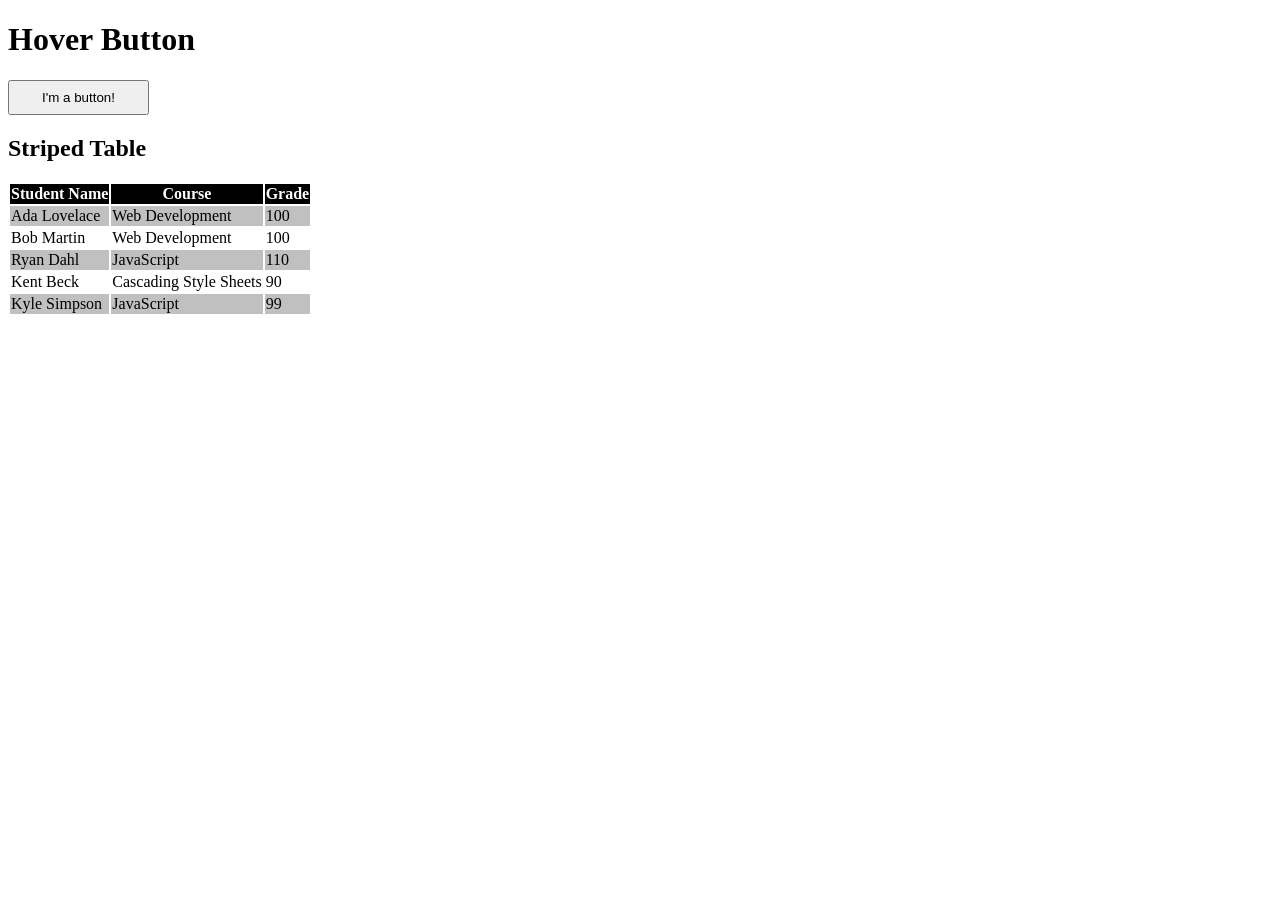
<file: css-pseudo-classes/index.html>
<!doctype html>
<html lang="en">
  <head>
    <meta charset="UTF-8" />
    <meta name="viewport" content="width=device-width, initial-scale=1.0" />
    <link rel="stylesheet" href="styles.css" />
    <title>pseudo-classes</title>
  </head>
  <body>
    <div>
      <h1>Hover Button</h1>
      <button>I'm a button!</button>
    </div>
    <div>
      <h2>Striped Table</h2>
    </div>
    <div>
      <table class="Students-Grades">
        <thead>
          <tr>
            <th>Student Name</th>
            <th>Course</th>
            <th>Grade</th>
          </tr>
        </thead>
        <tbody>
          <tr>
            <td>Ada Lovelace</td>
            <td>Web Development</td>
            <td>100</td>
          </tr>
          <tr>
            <td>Bob Martin</td>
            <td>Web Development</td>
            <td>100</td>
          </tr>
          <tr>
            <td>Ryan Dahl</td>
            <td>JavaScript</td>
            <td>110</td>
          </tr>
          <tr>
            <td>Kent Beck</td>
            <td>Cascading Style Sheets</td>
            <td>90</td>
          </tr>
          <tr>
            <td>Kyle Simpson</td>
            <td>JavaScript</td>
            <td>99</td>
          </tr>
        </tbody>
      </table>
    </div>
  </body>
</html>
</file>
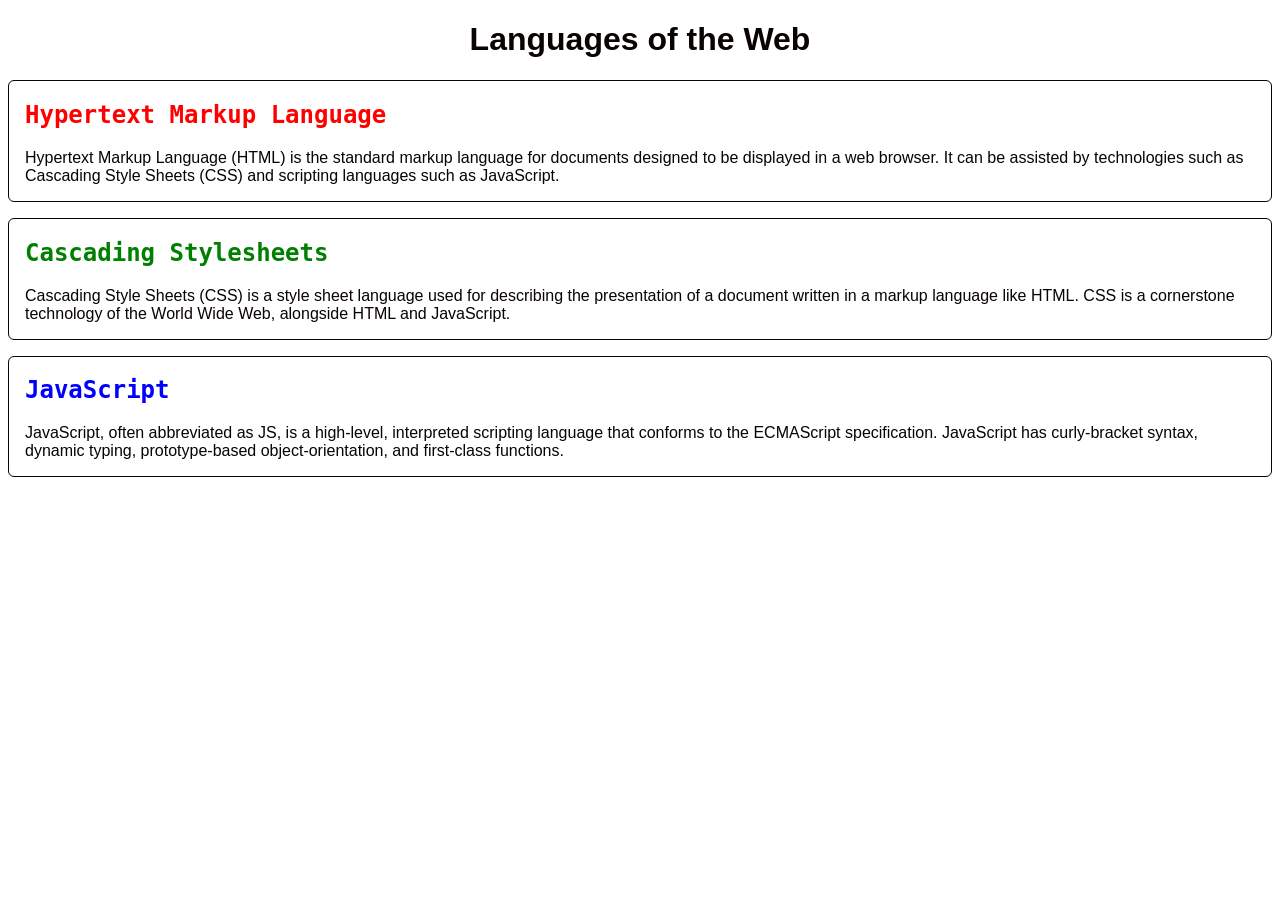
<file: css-syntax/index.html>
<!DOCTYPE html>
<html lang="en">
<head>
  <meta charset="UTF-8">
  <meta name="viewport" content="width=device-width, initial-scale=1.0">
  <meta http-equiv="X-UA-Compatible" content="ie=edge">
  <link rel="stylesheet" href="styles.css">
  <title>CSS Syntax</title>
</head>
<body>
  <h1>Languages of the Web</h1>
  <article>
    <h2 id="html" class="title">Hypertext Markup Language</h2>
    <p>
      Hypertext Markup Language (HTML) is the standard markup language for documents designed to be displayed in a web
      browser. It can be assisted by technologies such as Cascading Style Sheets (CSS) and scripting languages such as
      JavaScript.
    </p>
  </article>
  <article>
    <h2 id="css" class="title">Cascading Stylesheets</h2>
    <p>
      Cascading Style Sheets (CSS) is a style sheet language used for describing the presentation of a document written in a
      markup language like HTML. CSS is a cornerstone technology of the World Wide Web, alongside HTML and JavaScript.
    </p>
  </article>
  <article>
    <h2 id="js" class="title">JavaScript</h2>
    <p>
      JavaScript, often abbreviated as JS, is a high-level, interpreted scripting language that conforms
      to the ECMAScript specification. JavaScript has curly-bracket syntax, dynamic typing, prototype-based
      object-orientation, and first-class functions.
    </p>
  </article>
</body>
</html>
</file>
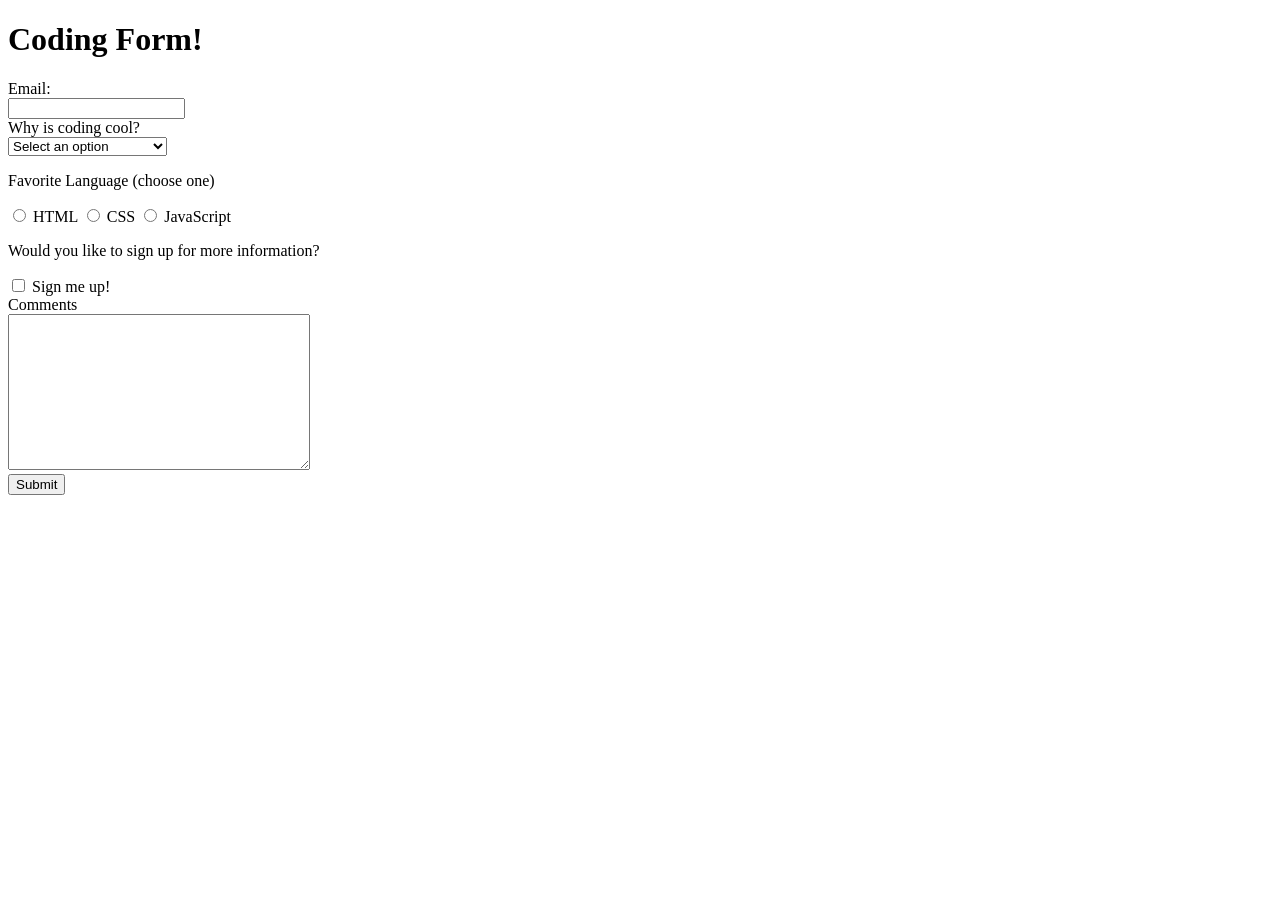
<file: html-forms/index.html>
<!doctype html>
<html lang="en">
  <head>
    <meta charset="UTF-8" />
    <meta name="viewport" content="width=device-width, initial-scale=1.0" />
    <title>HTML forms</title>
  </head>
  <body>
    <h1>Coding Form!</h1>
    <form action="#">
      <div>
        <label for="Email">Email:</label>
      </div>
      <div>
        <input type="email" id="Email" name="Email" />
      </div>
      <div>
        <label for="why-is-cool">Why is coding cool?</label>
      </div>
      <div>
        <select id="why-is-cool" name="why-is-cool">
          <option value="select an option">Select an option</option>
          <option value="it's fun">Because it's interesting</option>
          <option value="it's creative">Because it's fun</option>
          <option value="it solves problems">Because it's powerful</option>
        </select>
      </div>
      <div>
        <p>Favorite Language (choose one)</p>
        <input
          type="radio"
          id="favorite-language-html"
          name="favorite-language"
          value="HTML"
        />
        <label for="favorite-language-html">HTML</label>
        <input
          type="radio"
          id="favorite-language-css"
          name="favorite-language"
          value="CSS"
        />
        <label for="favorite-language-css">CSS</label>
        <input
          type="radio"
          id="favorite-language-js"
          name="favorite-language"
          value="JavaScript"
        />
        <label for="favorite-language-js">JavaScript</label>
      </div>
      <div>
        <p>Would you like to sign up for more information?</p>
        <input type="checkbox" id="sign-up" name="sign-up" value="yes" />
        <label for="sign-up">Sign me up!</label>
      </div>
      <div>
        <label for="comments">Comments</label>
        <br>
        <textarea id="comments" name="comments"  rows="10" cols="35"></textarea>
      </div>
      <div>
        <button type="submit">Submit</button>
      </div>
    </form>
  </body>
</html>
</file>
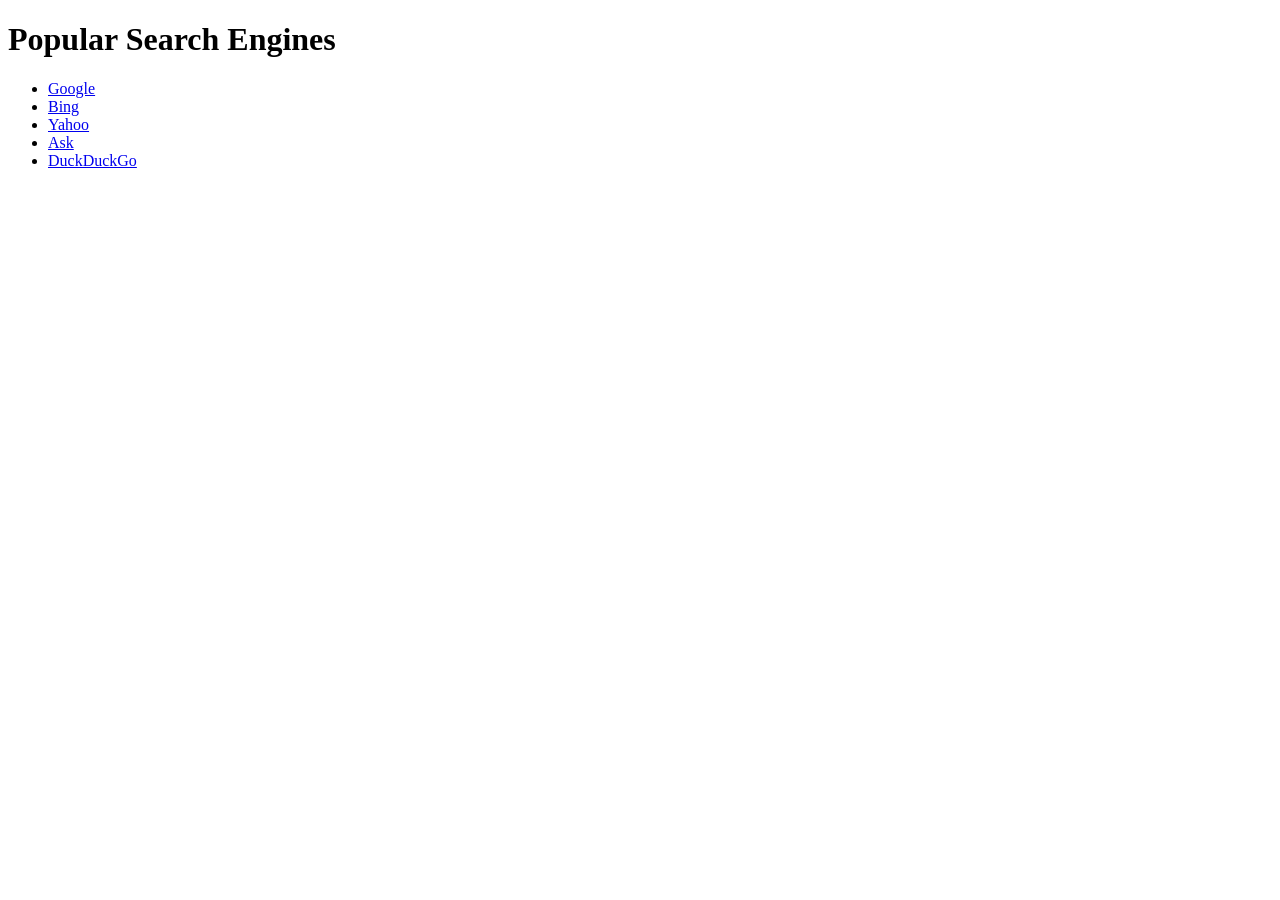
<file: html-links/index.html>
<!DOCTYPE html>
<html lang="en">
<head>
  <meta charset="UTF-8">
  <meta name="viewport" content="width=device-width, initial-scale=1.0">
  <title>HTML links</title>
</head>
<body>
  <h1>Popular Search Engines</h1>
  <ul>
    <li><a href="https://www.google.com" target="_blank">Google</a></li>
    <li><a href="https://www.bing.com" target="_blank">Bing</a></li>
    <li><a href="https://www.yahoo.com" target="_blank">Yahoo</a></li>
    <li><a href="https://www.ask.com" target="_blank">Ask</a></li>
    <li><a href="https://www.duckduckgo.com" target="_blank">DuckDuckGo</a></li>
  </ul>
</body>
</html>
</file>
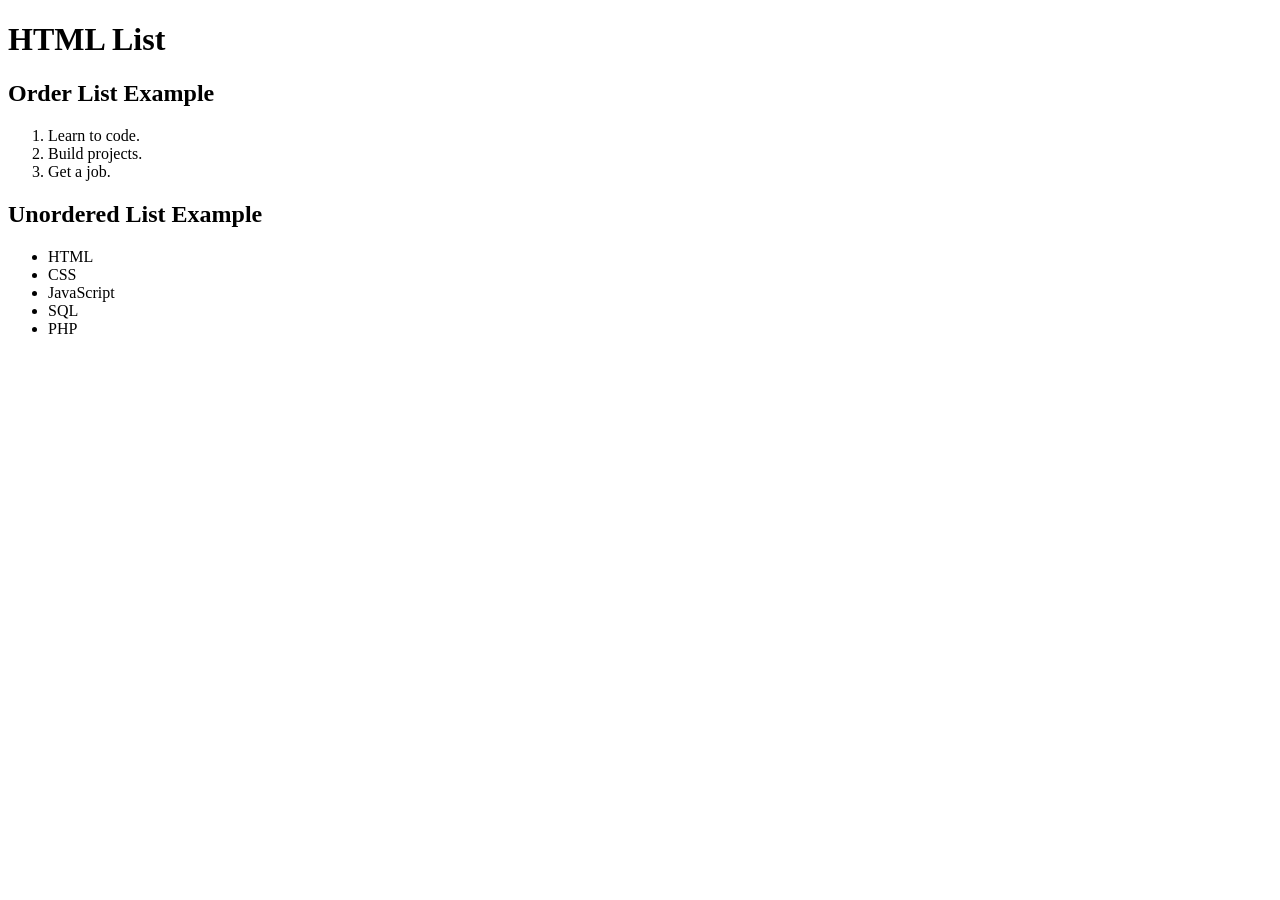
<file: html-lists/index.html>
<!DOCTYPE html>
<html lang="en">
<head>
  <meta charset="UTF-8">
  <meta name="viewport" content="width=device-width, initial-scale=1.0">
  <title>HTML List</title>
</head>
<body>
  <h1>HTML List</h1>
  <h2>Order List Example</h2>
  <ol>
    <li>Learn to code.</li>
    <li>Build projects.</li>
    <li>Get a job.</li>
  </ol>
  <h2>Unordered List Example</h2>
  <ul>
    <li>HTML</li>
    <li>CSS</li>
    <li>JavaScript</li>
    <li>SQL</li>
    <li>PHP</li>
  </ul>
</body>
</html>
</file>
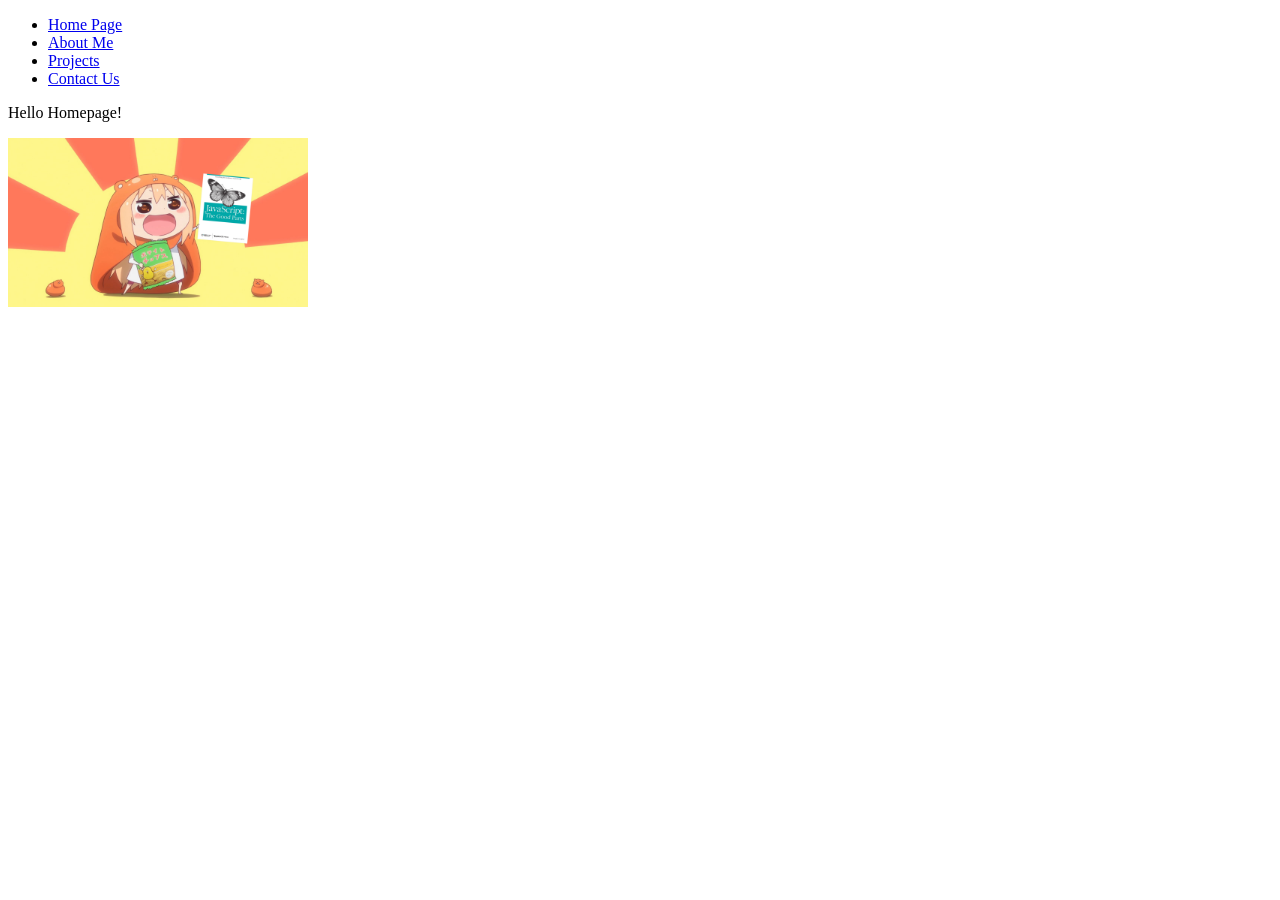
<file: html-relative-links/index.html>
<!DOCTYPE html>
<html>
<head>
  <title>Home Page</title>
  <style>
    img {
      width: 300px;
    }
  </style>
</head>
<body>
  <ul>
    <li>
      <a href="./index.html">Home Page</a>
    </li>
    <li>
      <a href="./about-me/about-me.html">About Me</a>
    </li>
    <li>
      <a href="./projects/projects.html">Projects</a>
    </li>
    <li>
      <a href="./contact-us/contact-us.html">Contact Us</a>
    </li>
  </ul>
  <p>Hello Homepage!</p>
  <img src="./images/javascript.png" alt="Girl holding programming book">
</body>
</html>
</file>
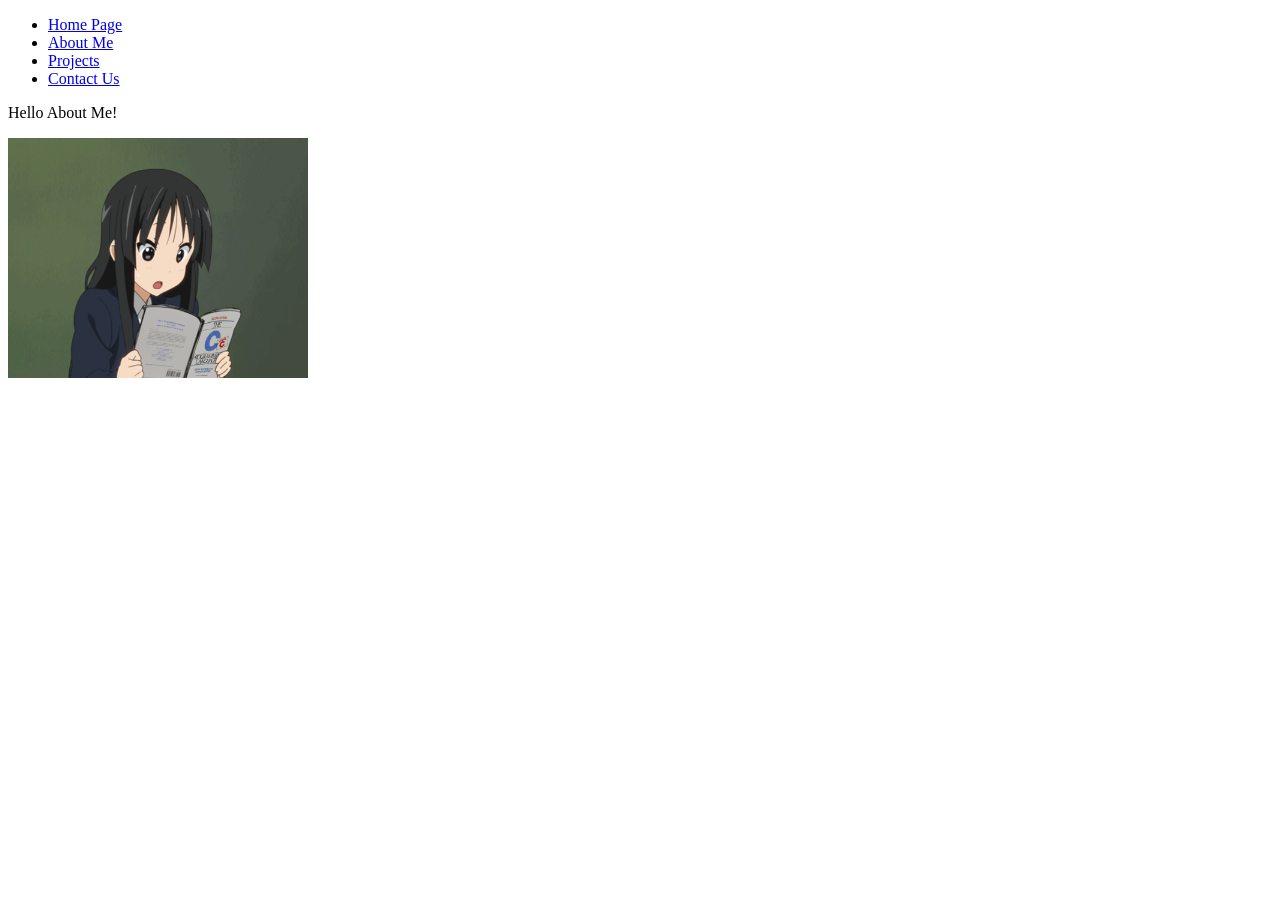
<file: html-relative-links/about-me/about-me.html>
<!DOCTYPE html>
<html>
<head>
  <title>About Me</title>
  <style>
    img {
      width: 300px;
    }
  </style>
</head>
<body>
<ul>
    <li>
      <a href="../index.html">Home Page</a>
    </li>
    <li>
      <a href="about-me.html">About Me</a>
    </li>
    <li>
      <a href="../projects/projects.html">Projects</a>
    </li>
    <li>
      <a href="../contact-us/contact-us.html">Contact Us</a>
    </li>
  </ul>
  <p>Hello About Me!</p>
  <img src="../images/c.png" alt="Girl holding programming book">
</body>
</html>
</file>
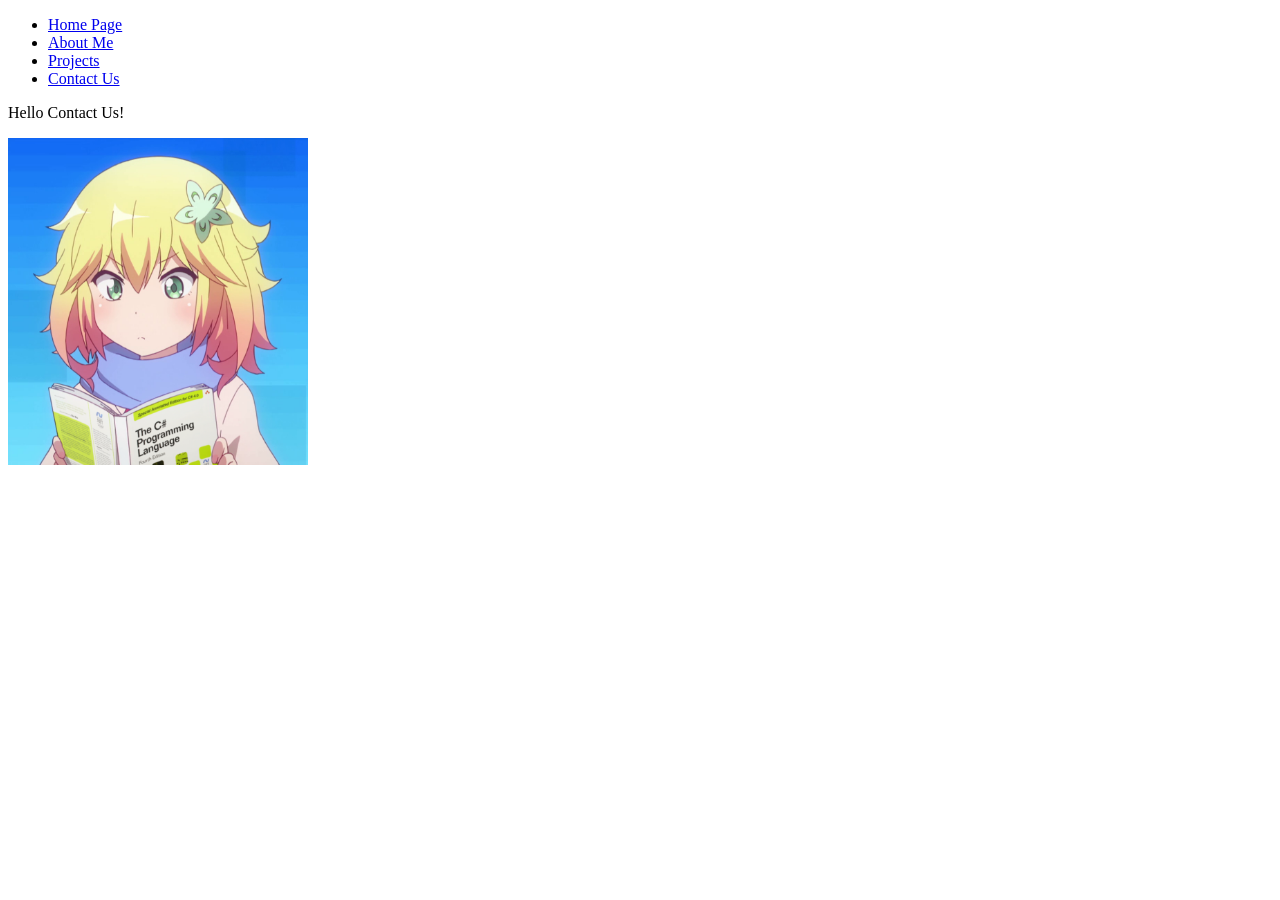
<file: html-relative-links/contact-us/contact-us.html>
<!DOCTYPE html>
<html>
<head>
  <title>Contact Us</title>
  <style>
    img {
      width: 300px;
    }
  </style>
</head>
<body>
<ul>
    <li>
      <a href="../index.html">Home Page</a>
    </li>
    <li>
      <a href="../about-me/about-me.html">About Me</a>
    </li>
    <li>
      <a href="../projects/projects.html">Projects</a>
    </li>
    <li>
      <a href="contact-us.html">Contact Us</a>
    </li>
  </ul>
  <p>Hello Contact Us!</p>
  <img src="../images/c-sharp.png" alt="Girl holding programming book">
</body>
</html>
</file>
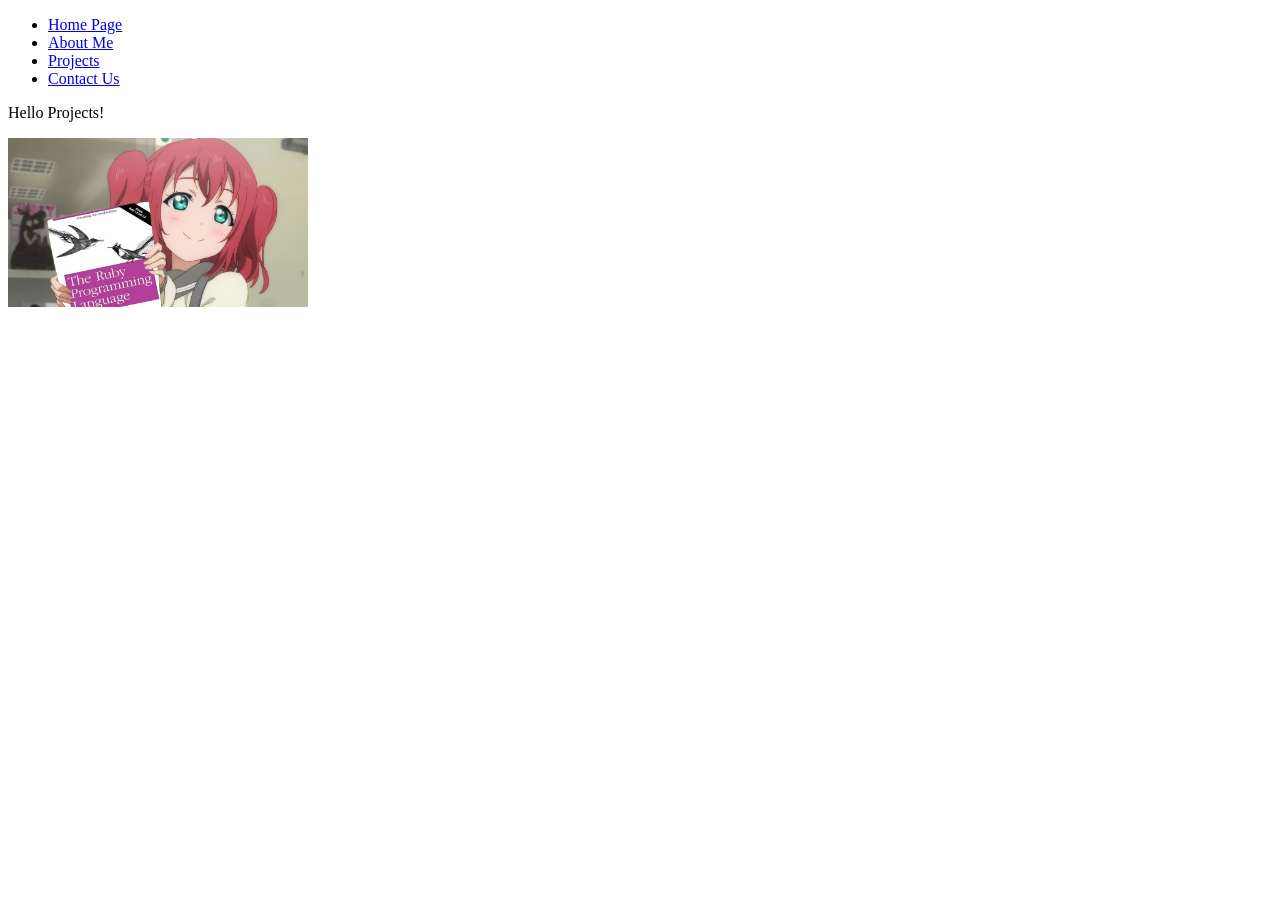
<file: html-relative-links/projects/projects.html>
<!DOCTYPE html>
<html>
<head>
  <title>Projects</title>
  <style>
    img {
      width: 300px;
    }
  </style>
</head>
<body>
<ul>
    <li>
      <a href="../index.html">Home Page</a>
    </li>
    <li>
      <a href="../about-me/about-me.html">About Me</a>
    </li>
    <li>
      <a href="projects.html">Projects</a>
    </li>
    <li>
      <a href="../contact-us/contact-us.html">Contact Us</a>
    </li>
  </ul>
  <p>Hello Projects!</p>
  <img src="../images/ruby.png" alt="Girl holding programming book">
</body>
</html>
</file>
<file: css-pseudo-classes/styles.css>
button {
  cursor: pointer;
  padding: 0.5rem 2rem;
}

button:hover {
  background-color: black;
  color: white;
}

thead {
  background-color: black;
  color: white;
}

tbody tr:nth-child(odd) {
  background-color: silver;
}
</file>
<file: css-syntax/styles.css>
body {
  color: #090302;
  font-family: sans-serif;
}

h1 {
  text-align: center;
}

article {
  padding: 0 16px 0 16px;
  border: 1px solid;
  border-radius: 6px;
  margin-bottom: 16px;
}

.title {
  font-family: monospace;
  font-size: 24px;
}

#html {
  color: red;
}

#css {
  color: green;
}

#js {
  color: blue;
}
</file>
